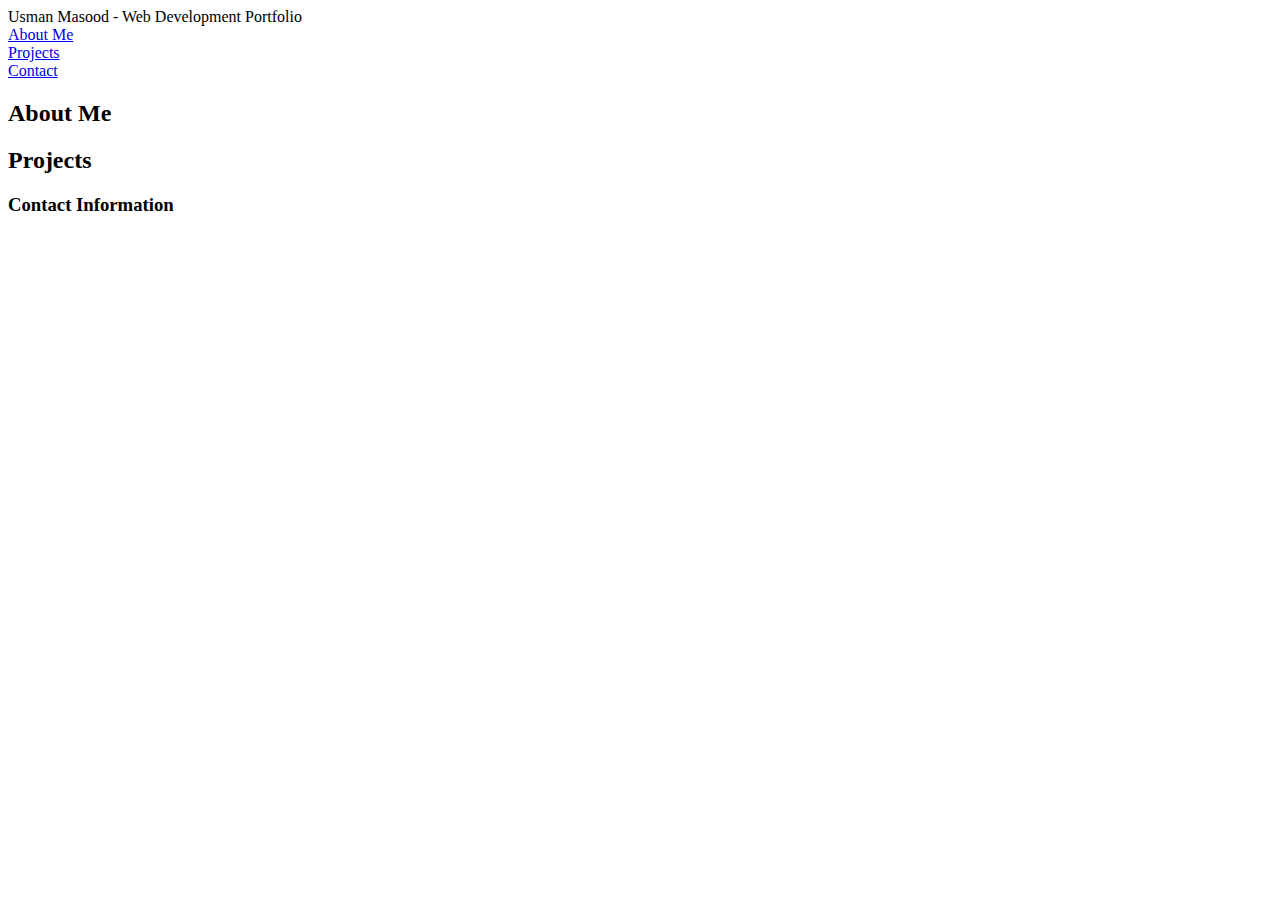
<file: portfolio/portfolio.html>
<!DOCTYPE html>

<html lang="en">
    <head>
        Usman Masood - Web Development Portfolio
    </head>
    <body>
        <header>
            <nav>
                <li><a href="#about-me">About Me</a></li>
                <li><a href="#projects">Projects</a></li>
                <li><a href="#contact">Contact</a></li>
            </nav>
        </header>
        <main>
            <section id="about-me">
                <h2>About Me</h2>
            </section>
            <section id="projects">
                <h2>Projects</h2>
            </section>
        </main>
        <footer id="contact">
            <h3>Contact Information</h3>
        </footer>
    </body>
</html>
</file>
